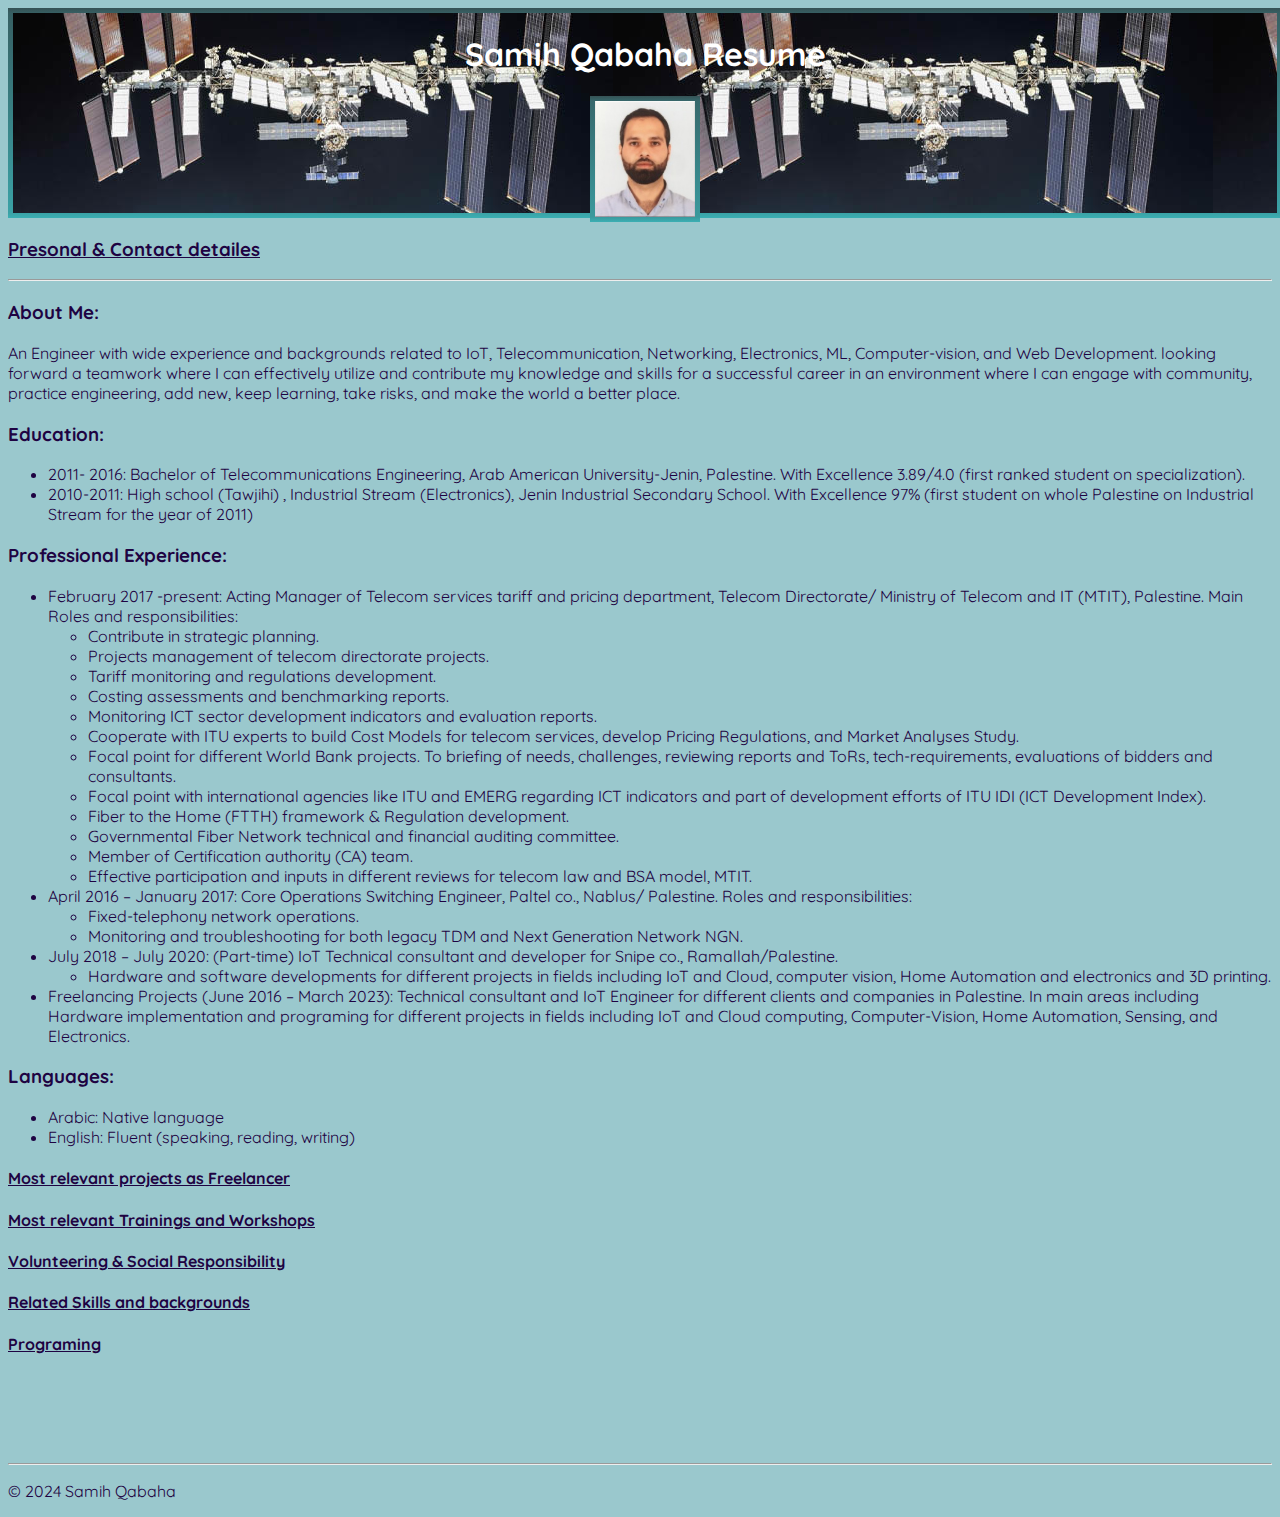
<file: index.html>
<!DOCTYPE html>
<html lang="en">
<header>
    <meta charset="UTF-8">
    <title>Samih Qabaha Resume</title>
    <link rel="stylesheet" href="./style.css">
    <link rel="preconnect" href="https://fonts.googleapis.com">
    <link rel="preconnect" href="https://fonts.gstatic.com" crossorigin>
    <link href="https://fonts.googleapis.com/css2?family=Abril+Fatface&family=Permanent+Marker&family=Quicksand:wght@300..700&display=swap" rel="stylesheet">

</header>

<body>
    <div class="titleh">
    <h1 >Samih Qabaha Resume</h1>
    
    <img id="pimg" src="./assetes/images/samih_qabaha.jpg" alt="Samih photo" />
    <br />
    </div>
    
    <a class="subtitle" href="./public/Contact.html"> <h3>Presonal & Contact detailes</h3></a>
    <hr />
    <h3>About Me:</h3>
    <p>An Engineer with wide experience and backgrounds related to IoT, Telecommunication, Networking, Electronics, ML, Computer-vision, and Web Development. looking forward a teamwork where I can effectively utilize and contribute my knowledge and skills for a successful career in an environment where I can engage with community, practice engineering, add new, keep learning, take risks, and make the world a better place.</p>
    
    <h3>Education:</h3>
    <ul>
        <li>2011- 2016: Bachelor of Telecommunications Engineering, Arab American University-Jenin, Palestine. With Excellence 3.89/4.0 (first ranked student on specialization). </li>
        <li>2010-2011: High school (Tawjihi) , Industrial Stream (Electronics), Jenin Industrial Secondary School. With Excellence 97% (first student on whole Palestine on Industrial Stream for the year of 2011)</li>
    </ul>
    <h3>Professional Experience:</h3>
    <ul>
        <li>February 2017 -present: Acting Manager of Telecom services tariff and pricing department, Telecom Directorate/ Ministry of Telecom and IT (MTIT), Palestine.
            Main Roles and responsibilities:<ul>
                <li>Contribute in strategic planning.</li>
                <li>Projects management of telecom directorate projects.</li>
                <li>Tariff monitoring and regulations development.</li>
                <li>Costing assessments and benchmarking reports.</li>
                <li>Monitoring ICT sector development indicators and evaluation reports.</li>
                <li>Cooperate with ITU experts to build Cost Models for telecom services, develop Pricing Regulations, and Market Analyses Study.</li>
                <li>Focal point for different World Bank projects. To briefing of needs, challenges, reviewing reports and ToRs, tech-requirements, evaluations of bidders and consultants.</li>
                <li>Focal point with international agencies like ITU and EMERG regarding ICT indicators and part of development efforts of ITU IDI (ICT Development Index).</li>
                <li>Fiber to the Home (FTTH) framework & Regulation development.</li>
                <li>Governmental Fiber Network technical and financial auditing committee.</li>
                <li>Member of Certification authority (CA) team.</li>
                <li>Effective participation and inputs in different reviews for telecom law and BSA model, MTIT.</li>

            </ul></li>
        <li>April 2016 – January 2017: Core Operations Switching Engineer, Paltel co., Nablus/ Palestine. 
            Roles and responsibilities:<ul>
                <li>Fixed-telephony network operations.</li>
                <li>Monitoring and troubleshooting for both legacy TDM and Next Generation Network NGN.</li>
            
            </ul></li>
        <li>July 2018 – July 2020: (Part-time) IoT Technical consultant and developer for Snipe co., Ramallah/Palestine. <ul>
            <li>Hardware and software developments for different projects in fields including IoT and Cloud, computer vision, Home Automation and electronics and 3D printing.</li>
            </ul></li>

        <li>Freelancing Projects (June 2016 – March 2023): Technical consultant and IoT Engineer for different clients and companies in Palestine. In main areas including Hardware implementation and programing for different projects in fields including IoT and Cloud computing, Computer-Vision, Home Automation, Sensing, and Electronics.</li>
        
    </ul>
    <h3>Languages:</h3>
    <ul>
        <li>Arabic: Native language </li>
        <li>English: Fluent (speaking, reading, writing)</li>
    </ul>

    <a class="subtitle" href="./public/projects.html"><h4>Most relevant projects as Freelancer</h4></a>
    <a class="subtitle" href="./public/trainings_workshops.html"><h4>Most relevant Trainings and Workshops</h4></a>
    <a class="subtitle" href="./public/volunteering.html"><h4>Volunteering & Social Responsibility</h4></a>
    <a class="subtitle" href="./public/skills_backgrounds.html"><h4>Related Skills and backgrounds </h4></a>
    <a class="subtitle" href="./public/programing.html"><h4>Programing</h4></a>
    

    <br />
    <br />
    <br />
    <br />
    <footer>
        <hr />
        <p>© 2024 Samih Qabaha</p>
    </footer>
      
    
    

</body>



</html>
</file>
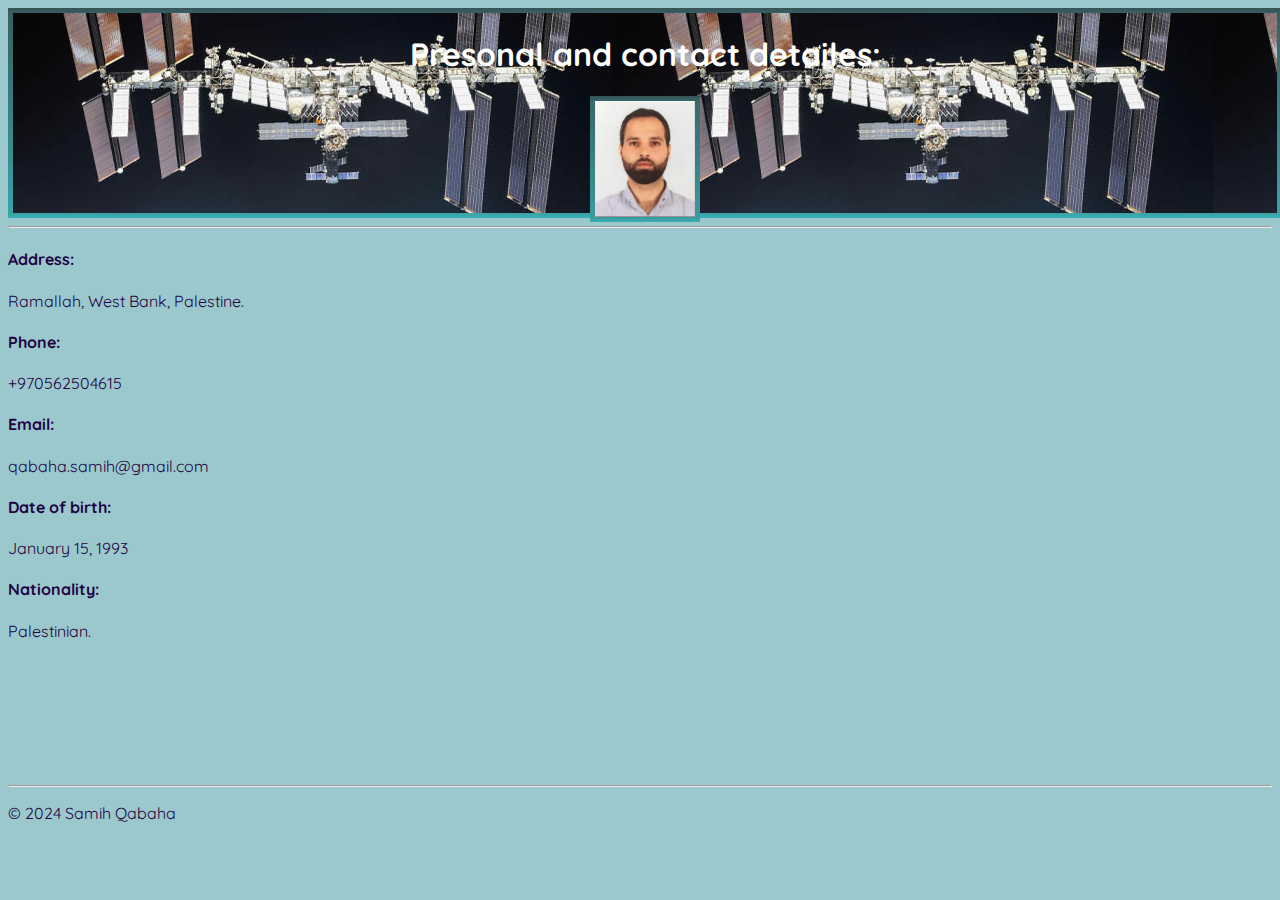
<file: public/Contact.html>
<!DOCTYPE html>
<html lang="en">
<header>
    <meta charset="UTF-8">
    <title>Samih Qabaha Resume</title>
    <link rel="stylesheet" href="./style.css">
    <link rel="preconnect" href="https://fonts.googleapis.com">
    <link rel="preconnect" href="https://fonts.gstatic.com" crossorigin>
    <link href="https://fonts.googleapis.com/css2?family=Abril+Fatface&family=Permanent+Marker&family=Quicksand:wght@300..700&display=swap" rel="stylesheet">

</header>

<body>
    
    <div class="titleh">
        <h1 >Presonal and contact detailes:</h1>
        
        <img id="pimg" src="../assetes/images/samih_qabaha.jpg" alt="Samih photo" />
        <br />
    </div>
    <hr />
    <h4>Address:</h4>
    <p>Ramallah, West Bank, Palestine. </p>
    <h4>Phone:</h4>
    <p>+970562504615</p>
    <h4>Email:</h4>
    <p>qabaha.samih@gmail.com</p>
    <h4>Date of birth:</h4>
    <p>January 15, 1993</p>
    <h4>Nationality:</h4>
    <p>Palestinian.</p>
    
    <br />
    <br />
    <br />
    <br />
    <br />
    <br />
    <footer>
        <hr />
        <p>© 2024 Samih Qabaha</p>
    </footer>

</body>
</html>
</file>
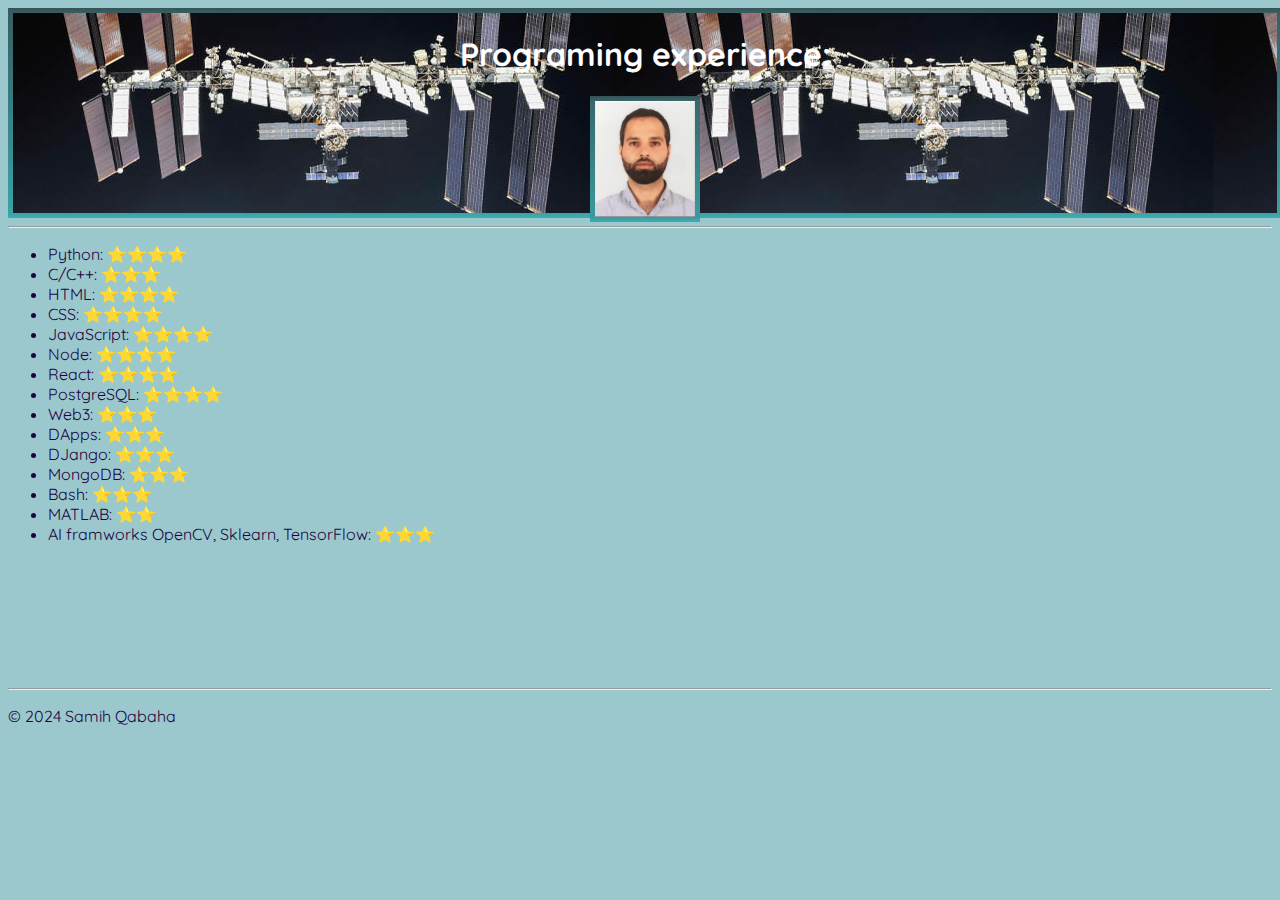
<file: public/programing.html>
<!DOCTYPE html>
<html lang="en">
<header>
    <meta charset="UTF-8">
    <title>Samih Qabaha Resume</title>
    <link rel="stylesheet" href="./style.css">
    <link rel="preconnect" href="https://fonts.googleapis.com">
    <link rel="preconnect" href="https://fonts.gstatic.com" crossorigin>
    <link href="https://fonts.googleapis.com/css2?family=Abril+Fatface&family=Permanent+Marker&family=Quicksand:wght@300..700&display=swap" rel="stylesheet">

</header>

<body>
    <div class="titleh">
        <h1 >Programing experience:</h1>
        <img id="pimg" src="../assetes/images/samih_qabaha.jpg" alt="Samih photo" />
        <br />
    </div>

    <hr />

    <ul>
        <li>Python: ⭐️⭐️⭐️⭐️</li>
        <li>C/C++: ⭐️⭐️⭐️</li>
        <li>HTML: ⭐️⭐️⭐️⭐️</li>
        <li>CSS: ⭐️⭐️⭐️⭐️</li>
        <li>JavaScript: ⭐️⭐️⭐️⭐️</li>
        <li>Node: ⭐️⭐️⭐️⭐️</li>
        <li>React: ⭐️⭐️⭐️⭐️</li>
        <li>PostgreSQL: ⭐️⭐️⭐️⭐️</li>
        <li>Web3: ⭐️⭐️⭐️</li>
        <li>DApps: ⭐️⭐️⭐️</li>
        <li>DJango: ⭐️⭐️⭐️</li>
        <li>MongoDB: ⭐️⭐️⭐️</li>
        <li>Bash: ⭐️⭐️⭐️</li>
        <li>MATLAB: ⭐️⭐️</li>
        <li>AI framworks OpenCV, Sklearn, TensorFlow: ⭐️⭐️⭐️</li>

    </ul>

    <br />
    <br />
    <br />
    <br />
    <br />
    <br />
    <footer>
        <hr />
        <p>© 2024 Samih Qabaha</p>
    </footer>


</body>
</html>
</file>
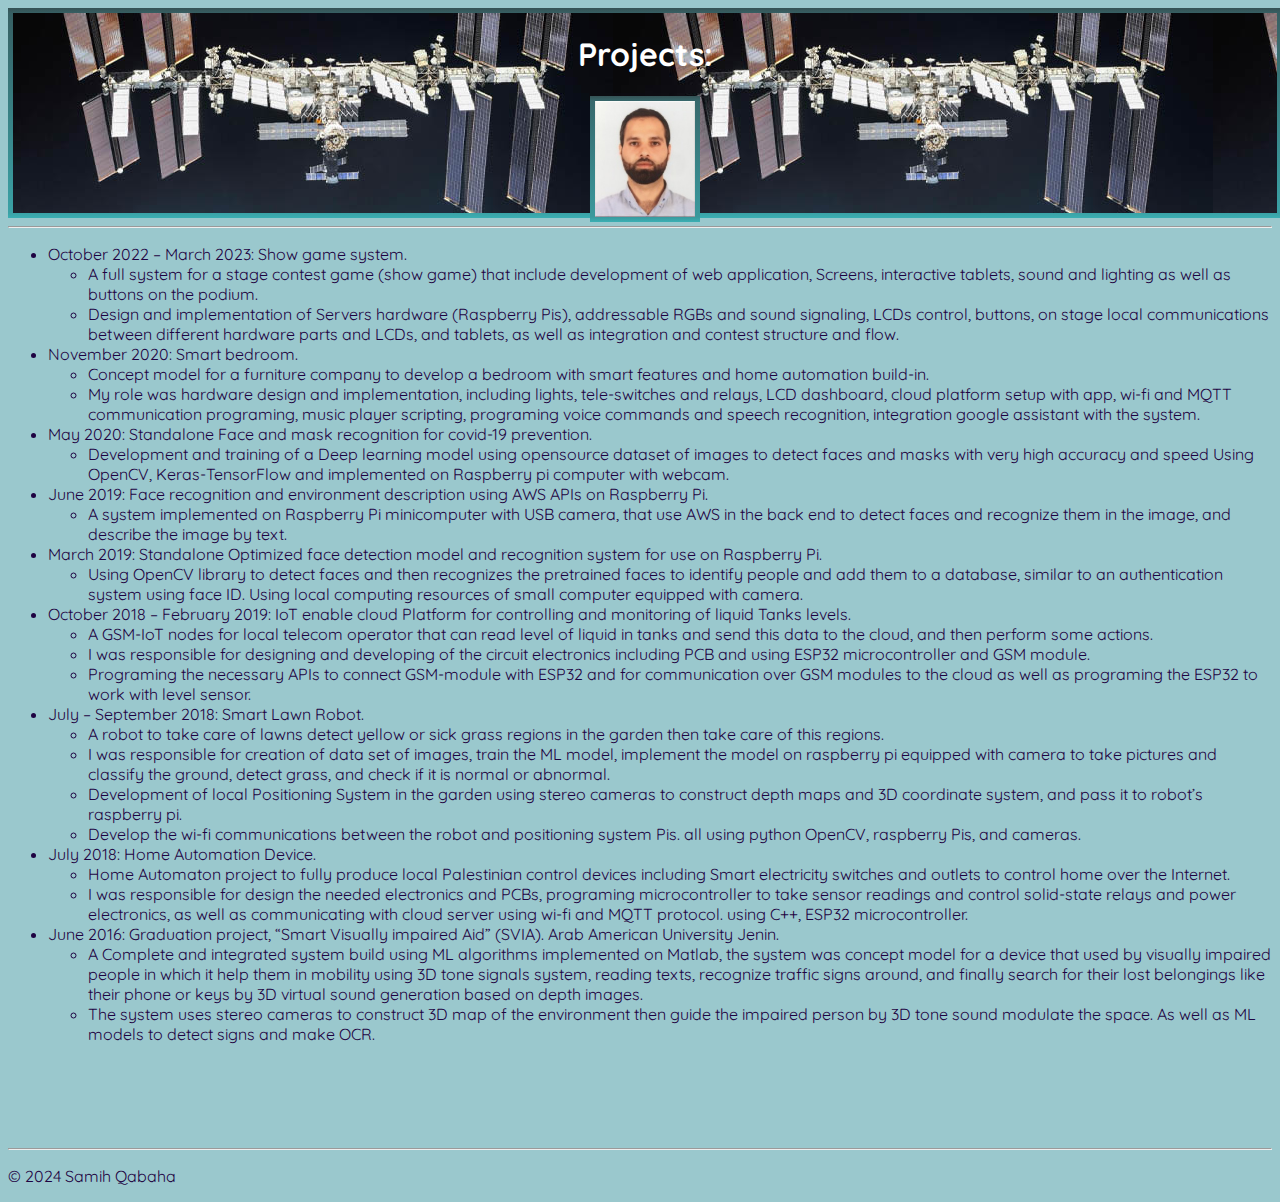
<file: public/projects.html>
<!DOCTYPE html>
<html lang="en">
<header>
    <meta charset="UTF-8">
    <title>Samih Qabaha Resume</title>
    <link rel="stylesheet" href="./style.css">
    <link rel="preconnect" href="https://fonts.googleapis.com">
    <link rel="preconnect" href="https://fonts.gstatic.com" crossorigin>
    <link href="https://fonts.googleapis.com/css2?family=Abril+Fatface&family=Permanent+Marker&family=Quicksand:wght@300..700&display=swap" rel="stylesheet">

</header>

<body>
    
    <div class="titleh">
        <h1 >Projects:</h1>
        
        <img id="pimg" src="../assetes/images/samih_qabaha.jpg" alt="Samih photo" />
        <br />
    </div>
    <hr />
    <ul>
        <li>October 2022 – March 2023: Show game system.<ul>
            <li>A full system for a stage contest game (show game) that include development of web application, Screens, interactive tablets, sound and lighting as well as buttons on the podium.</li>
            <li>Design and implementation of Servers hardware (Raspberry Pis), addressable RGBs and sound signaling, LCDs control, buttons, on stage local communications between different hardware parts and LCDs, and tablets, as well as integration and contest structure and flow.</li>
            </ul></li>
        <li>November 2020: Smart bedroom.<ul>
            <li>Concept model for a furniture company to develop a bedroom with smart features and home automation build-in.</li>
            <li>My role was hardware design and implementation, including lights, tele-switches and relays, LCD dashboard, cloud platform setup with app, wi-fi and MQTT communication programing, music player scripting, programing voice commands and speech recognition, integration google assistant with the system.</li>
            </ul></li>
        <li>May 2020: Standalone Face and mask recognition for covid-19 prevention.<ul>
            <li>Development and training of a Deep learning model using opensource dataset of images to detect faces and masks with very high accuracy and speed Using OpenCV, Keras-TensorFlow and implemented on Raspberry pi computer with webcam.</li>
            </ul></li>
        <li>June 2019: Face recognition and environment description using AWS APIs on Raspberry Pi.<ul>
            <li>A system implemented on Raspberry Pi minicomputer with USB camera, that use AWS in the back end to detect faces and recognize them in the image, and describe the image by text.</li>
            </ul></li>
        <li>March 2019: Standalone Optimized face detection model and recognition system for use on Raspberry Pi.<ul>
            <li>Using OpenCV library to detect faces and then recognizes the pretrained faces to identify people and add them to a database, similar to an authentication system using face ID. Using local computing resources of small computer equipped with camera.</li>
            </ul></li>
        <li>October 2018 – February 2019: IoT enable cloud Platform for controlling and monitoring of liquid Tanks levels.<ul>
            <li>A GSM-IoT nodes for local telecom operator that can read level of liquid in tanks and send this data to the cloud, and then perform some actions.</li>
            <li>I was responsible for designing and developing of the circuit electronics including PCB and using ESP32 microcontroller and GSM module.</li>
            <li>Programing the necessary APIs to connect GSM-module with ESP32 and for communication over GSM modules to the cloud as well as programing the ESP32 to work with level sensor.</li>        
            </ul></li>
        <li>July – September 2018: Smart Lawn Robot.<ul>
            <li>A robot to take care of lawns detect yellow or sick grass regions in the garden then take care of this regions.</li>
            <li>I was responsible for creation of data set of images, train the ML model, implement the model on raspberry pi equipped with camera to take pictures and classify the ground, detect grass, and check if it is normal or abnormal.</li>
            <li>Development of local Positioning System in the garden using stereo cameras to construct depth maps and 3D coordinate system, and pass it to robot’s raspberry pi.</li>
            <li>Develop the wi-fi communications between the robot and positioning system Pis. all using python OpenCV, raspberry Pis, and cameras.</li>
            </ul></li>
        <li>July 2018:  Home Automation Device.<ul>
            <li>Home Automaton project to fully produce local Palestinian control devices including Smart electricity switches and outlets to control home over the Internet.</li>
            <li>I was responsible for design the needed electronics and PCBs, programing microcontroller to take sensor readings and control solid-state relays and power electronics, as well as communicating with cloud server using wi-fi and MQTT protocol. using C++, ESP32 microcontroller.</li>
            </ul></li>
        <li>June 2016: Graduation project, “Smart Visually impaired Aid” (SVIA). Arab American University Jenin.<ul>
            <li>A Complete and integrated system build using ML algorithms implemented on Matlab, the system was concept model for a device that used by visually impaired people in which it help them in mobility using 3D tone signals system, reading texts, recognize traffic signs around, and finally search for their lost belongings like their phone or keys by 3D virtual sound generation based on depth images.</li>
            <li>The system uses stereo cameras to construct 3D map of the environment then guide the impaired person by 3D tone sound modulate the space. As well as ML models to detect signs and make OCR.</li>
            </ul></li>


    </ul>

    <br />
    <br />
    <br />
    <br />
    <footer>
        <hr />
        <p>© 2024 Samih Qabaha</p>
    </footer>



</body>
</html>
</file>
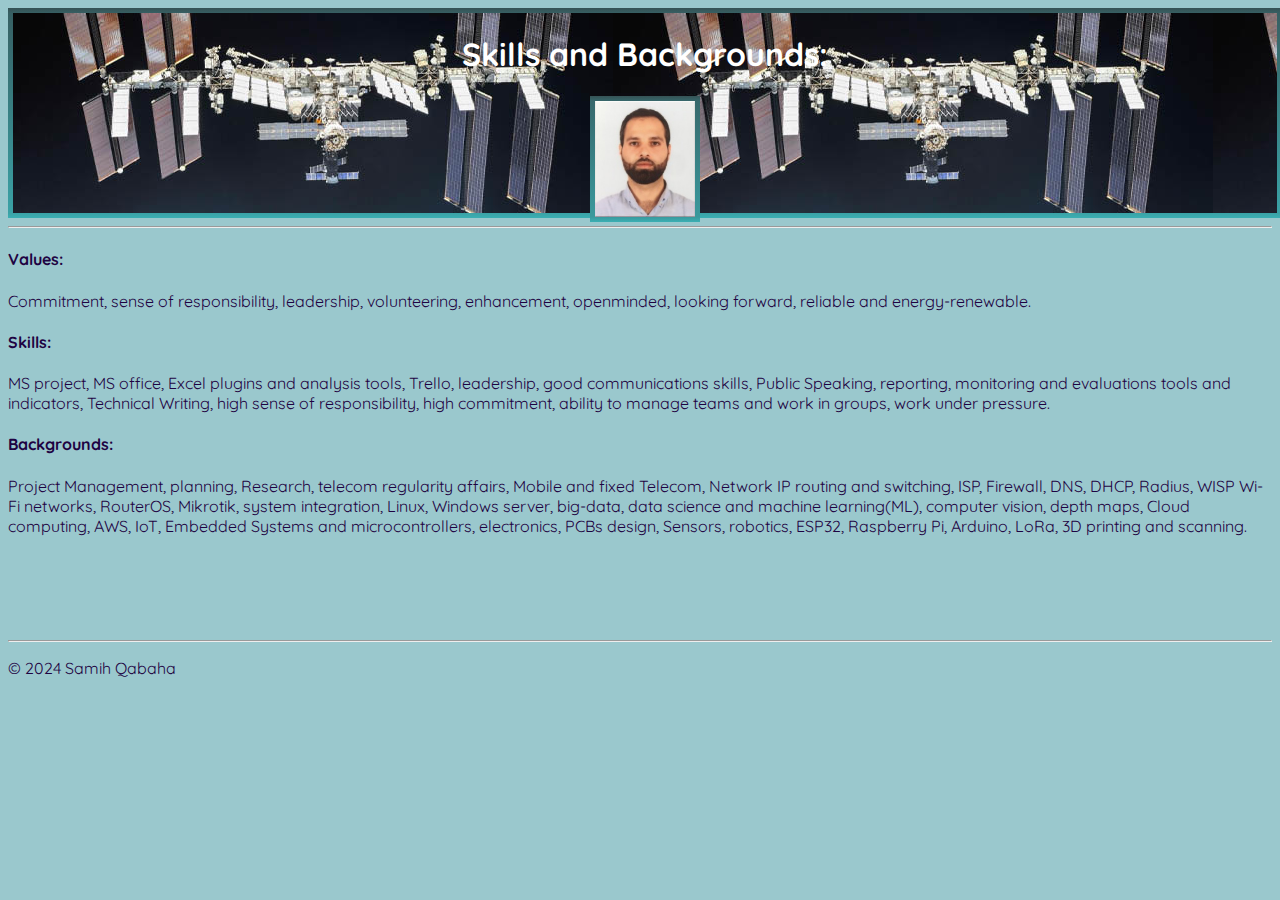
<file: public/skills_backgrounds.html>
<!DOCTYPE html>
<html lang="en">
<header>
    <meta charset="UTF-8">
    <title>Samih Qabaha Resume</title>
    <link rel="stylesheet" href="./style.css">
    <link rel="preconnect" href="https://fonts.googleapis.com">
    <link rel="preconnect" href="https://fonts.gstatic.com" crossorigin>
    <link href="https://fonts.googleapis.com/css2?family=Abril+Fatface&family=Permanent+Marker&family=Quicksand:wght@300..700&display=swap" rel="stylesheet">

</header>

<body>
    
    <div class="titleh">
        <h1 >Skills and Backgrounds:</h1>
        
        <img id="pimg" src="../assetes/images/samih_qabaha.jpg" alt="Samih photo" />
        <br />
    </div>
    <hr />
    <h4>Values:</h4>
    <p>Commitment, sense of responsibility, leadership, volunteering, enhancement, openminded, looking forward, reliable and energy-renewable.</p>
    <h4>Skills:</h4>
    <p>MS project, MS office, Excel plugins and analysis tools, Trello, leadership, good communications skills, Public Speaking, reporting, monitoring and evaluations tools and indicators, Technical Writing, high sense of responsibility, high commitment, ability to manage teams and work in groups, work under pressure.</p>
    <h4>Backgrounds:</h4>
    <p>Project Management, planning, Research, telecom regularity affairs, Mobile and fixed Telecom, Network IP routing and switching, ISP, Firewall, DNS, DHCP, Radius, WISP Wi-Fi networks, RouterOS, Mikrotik, system integration, Linux, Windows server, big-data, data science and machine learning(ML), computer vision, depth maps, Cloud computing, AWS, IoT, Embedded Systems and microcontrollers, electronics, PCBs design, Sensors, robotics, ESP32, Raspberry Pi, Arduino, LoRa, 3D printing and scanning.</p>


    <br />
    <br />
    <br />
    <br />
    <footer>
        <hr />
        <p>© 2024 Samih Qabaha</p>
    </footer>
    


</body>
</html>
</file>
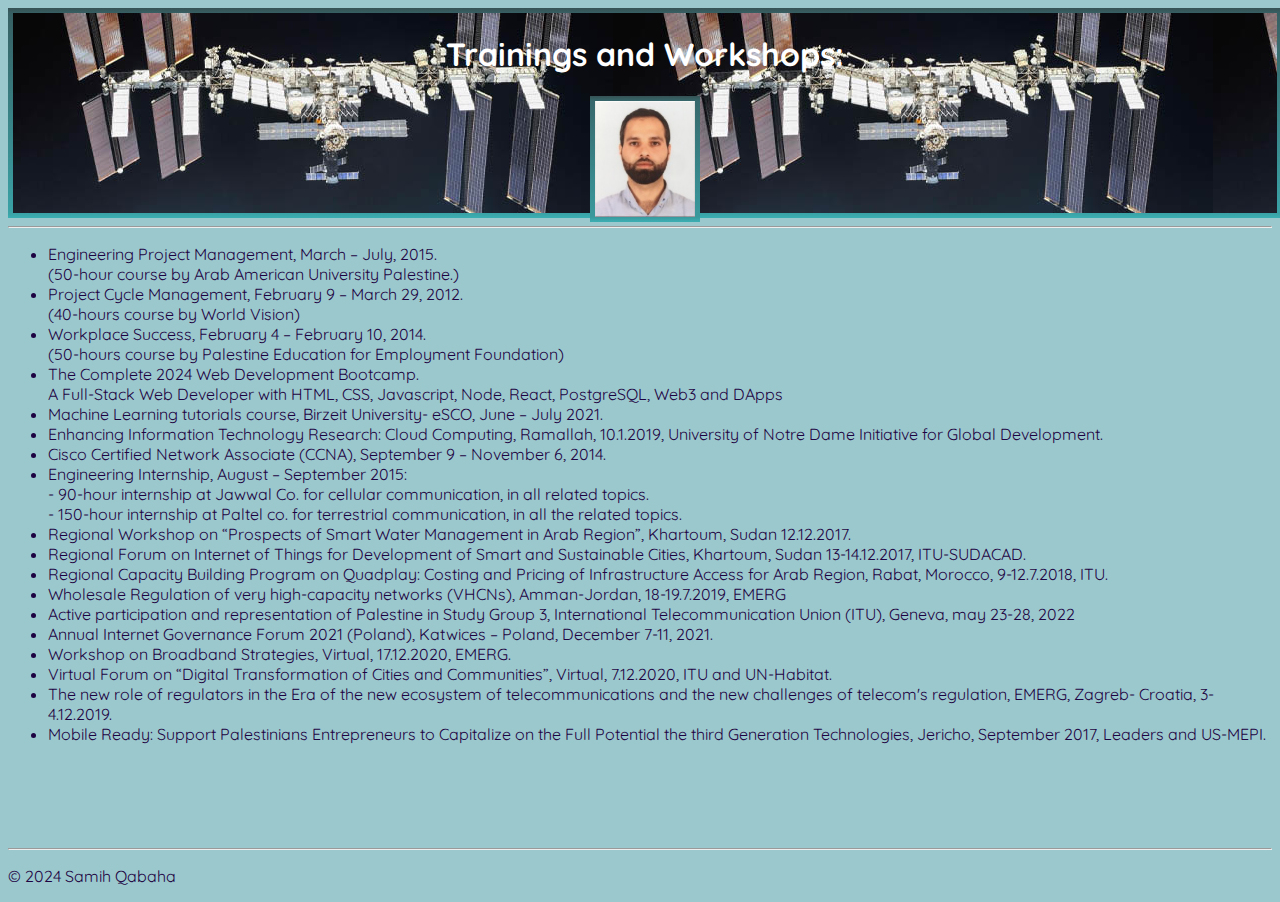
<file: public/trainings_workshops.html>
<!DOCTYPE html>
<html lang="en">
<header>
    <meta charset="UTF-8">
    <title>Samih Qabaha Resume</title>
    <link rel="stylesheet" href="./style.css">
    <link rel="preconnect" href="https://fonts.googleapis.com">
    <link rel="preconnect" href="https://fonts.gstatic.com" crossorigin>
    <link href="https://fonts.googleapis.com/css2?family=Abril+Fatface&family=Permanent+Marker&family=Quicksand:wght@300..700&display=swap" rel="stylesheet">

</header>

<body>
    
    <div class="titleh">
        <h1 >Trainings and Workshops:</h1>
        
        <img id="pimg" src="../assetes/images/samih_qabaha.jpg" alt="Samih photo" />
        <br />
    </div>
    <hr />
    <ul>
        
        <li>Engineering Project Management, March – July, 2015.<br />(50-hour course by Arab American University Palestine.)</li>
        <li>Project Cycle Management, February 9 – March 29, 2012.<br />(40-hours course by World Vision)</li>
        <li>Workplace Success, February 4 – February 10, 2014. <br />(50-hours course by Palestine Education for Employment Foundation)</li>
        <li>The Complete 2024 Web Development Bootcamp.<br />A Full-Stack Web Developer with HTML, CSS, Javascript, Node, React, PostgreSQL, Web3 and DApps</li>
        <li>Machine Learning tutorials course, Birzeit University- eSCO, June – July 2021.</li>
        <li>Enhancing Information Technology Research: Cloud Computing, Ramallah, 10.1.2019, University of Notre Dame Initiative for Global Development.</li>
        <li>Cisco Certified Network Associate (CCNA), September 9 – November 6, 2014.</li>
        <li>Engineering Internship, August – September 2015:<br />- 90-hour internship at Jawwal Co. for cellular communication, in all related topics.<br />- 150-hour internship at Paltel co. for terrestrial communication, in all the related topics.</li>
        <li>Regional Workshop on “Prospects of Smart Water Management in Arab Region”, Khartoum, Sudan 12.12.2017.</li>
        <li>Regional Forum on Internet of Things for Development of Smart and Sustainable Cities, Khartoum, Sudan 13-14.12.2017, ITU-SUDACAD.</li>
        <li>Regional Capacity Building Program on Quadplay: Costing and Pricing of Infrastructure Access for Arab Region, Rabat, Morocco, 9-12.7.2018, ITU.</li>
        <li>Wholesale Regulation of very high-capacity networks (VHCNs), Amman-Jordan, 18-19.7.2019, EMERG</li>
        <li>Active participation and representation of Palestine in Study Group 3, International Telecommunication Union (ITU), Geneva, may 23-28, 2022</li>
        <li>Annual Internet Governance Forum 2021 (Poland), Katwices – Poland, December 7-11, 2021.</li>
        <li>Workshop on Broadband Strategies, Virtual, 17.12.2020, EMERG. </li>
        <li>Virtual Forum on “Digital Transformation of Cities and Communities”, Virtual, 7.12.2020, ITU and UN-Habitat.</li>
        <li>The new role of regulators in the Era of the new ecosystem of telecommunications and the new challenges of telecom's regulation, EMERG, Zagreb- Croatia,  3-4.12.2019. </li>
        <li>Mobile Ready: Support Palestinians Entrepreneurs to Capitalize on the Full Potential the third Generation Technologies, Jericho, September 2017, Leaders and US-MEPI.</li>


    </ul>

    <br />
    <br />
    <br />
    <br />
    <footer>
        <hr />
        <p>© 2024 Samih Qabaha</p>
    </footer>


</body>
</html>
</file>
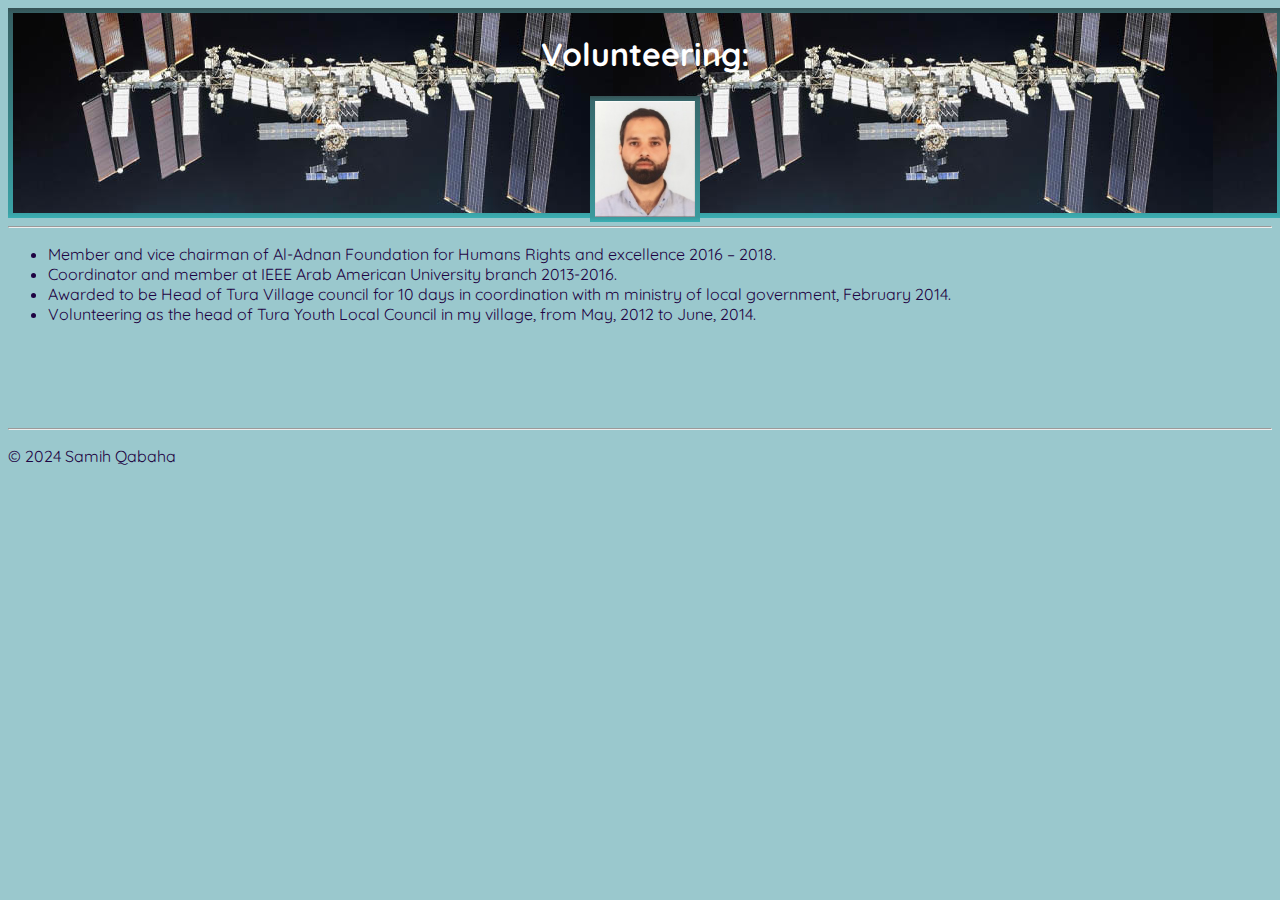
<file: public/volunteering.html>
<!DOCTYPE html>
<html lang="en">
<header>
    <meta charset="UTF-8">
    <title>Samih Qabaha Resume</title>
    <link rel="stylesheet" href="./style.css">
    <link rel="preconnect" href="https://fonts.googleapis.com">
    <link rel="preconnect" href="https://fonts.gstatic.com" crossorigin>
    <link href="https://fonts.googleapis.com/css2?family=Abril+Fatface&family=Permanent+Marker&family=Quicksand:wght@300..700&display=swap" rel="stylesheet">

</header>

<body>
    
    <div class="titleh">
        <h1 >Volunteering:</h1>
        
        <img id="pimg" src="../assetes/images/samih_qabaha.jpg" alt="Samih photo" />
        <br />
    </div>
    <hr />
    <ul>
        <li>Member and vice chairman of Al-Adnan Foundation for Humans Rights and excellence 2016 – 2018. </li>
        <li>Coordinator and member at IEEE Arab American University branch 2013-2016. </li>
        <li>Awarded to be Head of Tura Village council for 10 days in coordination with m ministry of local government, February 2014. </li>
        <li>Volunteering as the head of Tura Youth Local Council in my village, from May, 2012 to June, 2014.</li>

    </ul>
    
    <br />
    <br />
    <br />
    <br />
    <footer>
        <hr />
        <p>© 2024 Samih Qabaha</p>
    </footer>

    
</body>
</html>
</file>
<file: style.css>
body{
    background: #9AC8CD;
    color:#1E0342;
    font-family: "Quicksand", sans-serif;
    font-optical-sizing: auto;
    font-style: normal;
}

.titleh{
    /*background: #1E0342;*/
    background-image: url(./assetes/images/samih2.jpg);
    width: 100%;
    height: 200px;
    background-repeat: repeat-x;
    
    text-align: center;
    color: white;
    border-image: linear-gradient(#365255, #3bafb3) 30;
    border-width: 5px;
    border-style: solid;
    
}

.subtitle{
    text-align: left; 
    color: #1E0342;
}


#pimg{
    border-image: linear-gradient(#365255, #3bafb3) 30;
    border-width: 5px;
    border-style: solid;
    margin-left: 40%;
    margin-right: 40%;
    width: 100px;
}
</file>
<file: public/style.css>
body{
    background: #9AC8CD;
    color:#1E0342;
    font-family: "Quicksand", sans-serif;
    font-optical-sizing: auto;
    font-style: normal;
}

.titleh{
    /*background: #1E0342;*/
    background-image: url(../assetes/images/samih2.jpg);
    width: 100%;
    height: 200px;
    background-repeat: repeat-x;
    
    text-align: center;
    color: white;
    border-image: linear-gradient(#365255, #3bafb3) 30;
    border-width: 5px;
    border-style: solid;
    
}

.subtitle{
    text-align: left; 
    color: #1E0342;
}


#pimg{
    border-image: linear-gradient(#365255, #3bafb3) 30;
    border-width: 5px;
    border-style: solid;
    margin-left: 40%;
    margin-right: 40%;
    width: 100px;
}
</file>
